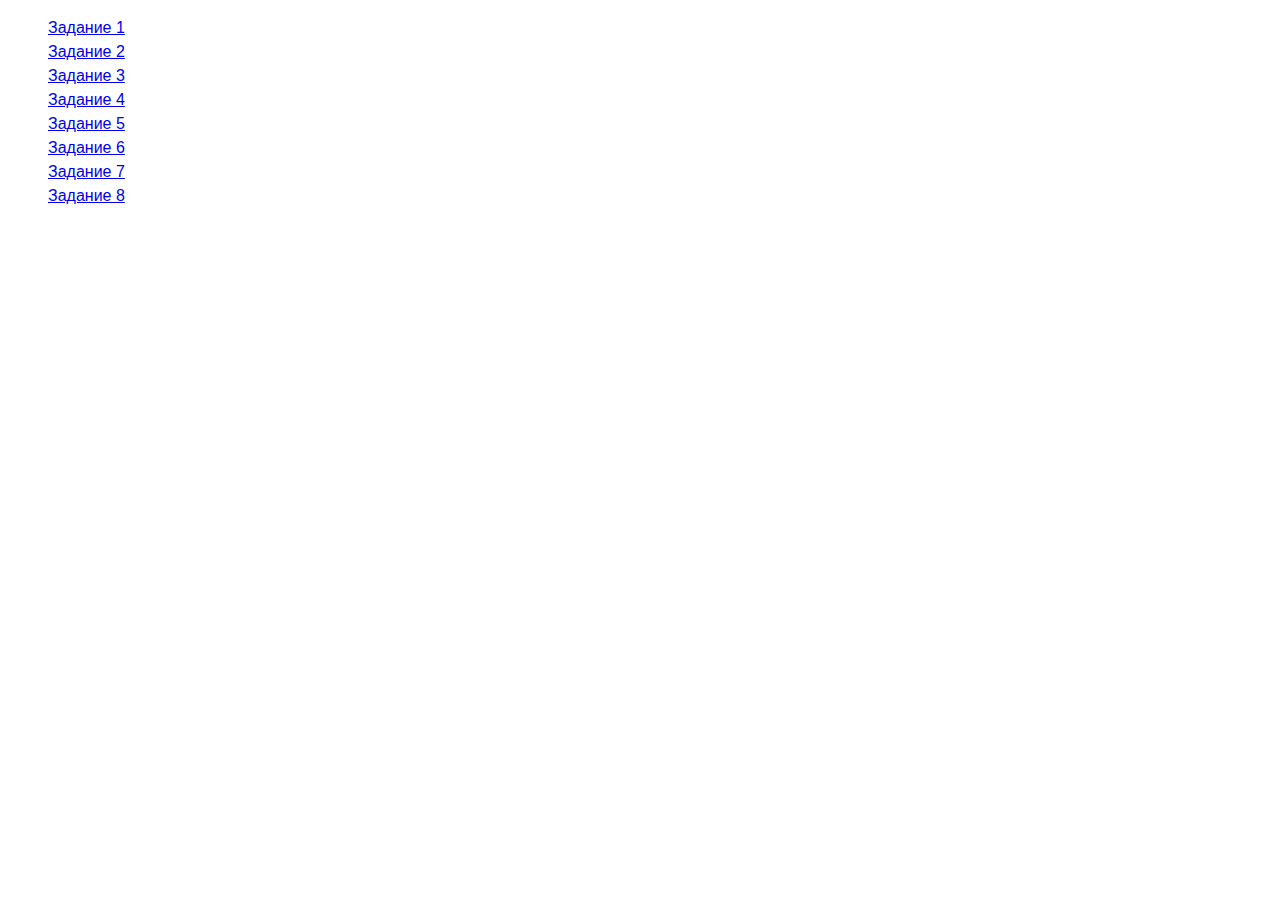
<file: index.html>
<!DOCTYPE html>
<html lang="ru">
  <head>
    <meta charset="UTF-8" />
    <meta http-equiv="X-UA-Compatible" content="IE=edge" />
    <meta name="viewport" content="width=device-width, initial-scale=1.0" />
    <title>Страница навигации</title>
    <link rel="stylesheet" href="https://cdnjs.cloudflare.com/ajax/libs/modern-normalize/1.0.0/modern-normalize.min.css" integrity="sha512-ISS7cAi1PEhQ8jnbJpJZMd29NlhNj4AWYyLOSp2CE/CsHxTCu+r+t0D2yoJudVrd0/8fTVPUVDzY5Tvli75u/g==" crossorigin="anonymous" />
    <link rel="stylesheet" href="./css/styles.css">
    <style>
      body {
        font-family: -apple-system, BlinkMacSystemFont, 'Segoe UI', Roboto,
          Oxygen, Ubuntu, Cantarell, 'Open Sans', 'Helvetica Neue', sans-serif;
        background-color: #fff;
        color: #424242;
        line-height: 1.5;
      }
    </style>
  </head>
  <body>
    <ul>
      <li><a href="task-01.html">Задание 1</a></li>
      <li><a href="task-02.html">Задание 2</a></li>
      <li><a href="task-03.html">Задание 3</a></li>
      <li><a href="task-04.html">Задание 4</a></li>
      <li><a href="task-05.html">Задание 5</a></li>
      <li><a href="task-06.html">Задание 6</a></li>
      <li><a href="task-07.html">Задание 7</a></li>
      <li><a href="task-08.html">Задание 8</a></li>
    </ul>
  </body>
</html>
</file>
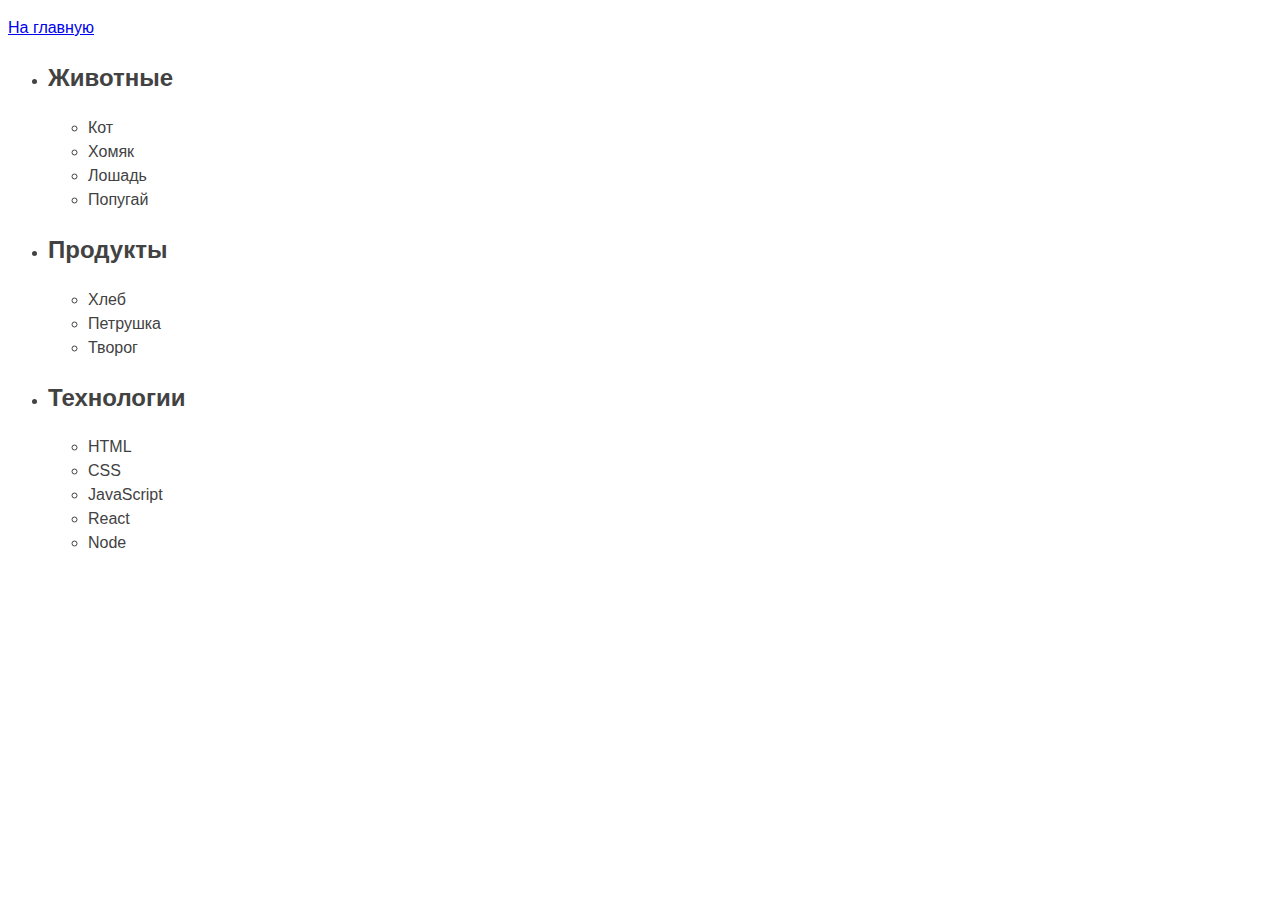
<file: task-01.html>
<!DOCTYPE html>
<html lang="ru">
  <head>
    <meta charset="UTF-8" />
    <meta http-equiv="X-UA-Compatible" content="IE=edge" />
    <meta name="viewport" content="width=device-width, initial-scale=1.0" />
    <title>Задание 1</title>
    <style>
      body {
        font-family: -apple-system, BlinkMacSystemFont, 'Segoe UI', Roboto,
          Oxygen, Ubuntu, Cantarell, 'Open Sans', 'Helvetica Neue', sans-serif;
        background-color: #fff;
        color: #424242;
        line-height: 1.5;
      }
    </style>
  </head>
  <body>
    <p><a href="index.html">На главную</a></p>

    <ul id="categories">
      <li class="item">
        <h2>Животные</h2>
    
        <ul>
          <li>Кот</li>
          <li>Хомяк</li>
          <li>Лошадь</li>
          <li>Попугай</li>
        </ul>
      </li>
      <li class="item">
        <h2>Продукты</h2>
    
        <ul>
          <li>Хлеб</li>
          <li>Петрушка</li>
          <li>Творог</li>
        </ul>
      </li>
      <li class="item">
        <h2>Технологии</h2>
    
        <ul>
          <li>HTML</li>
          <li>CSS</li>
          <li>JavaScript</li>
          <li>React</li>
          <li>Node</li>
        </ul>
      </li>
    </ul>


    <script src="js/task-01.js" type="module"></script>
  </body>
</html>
</file>
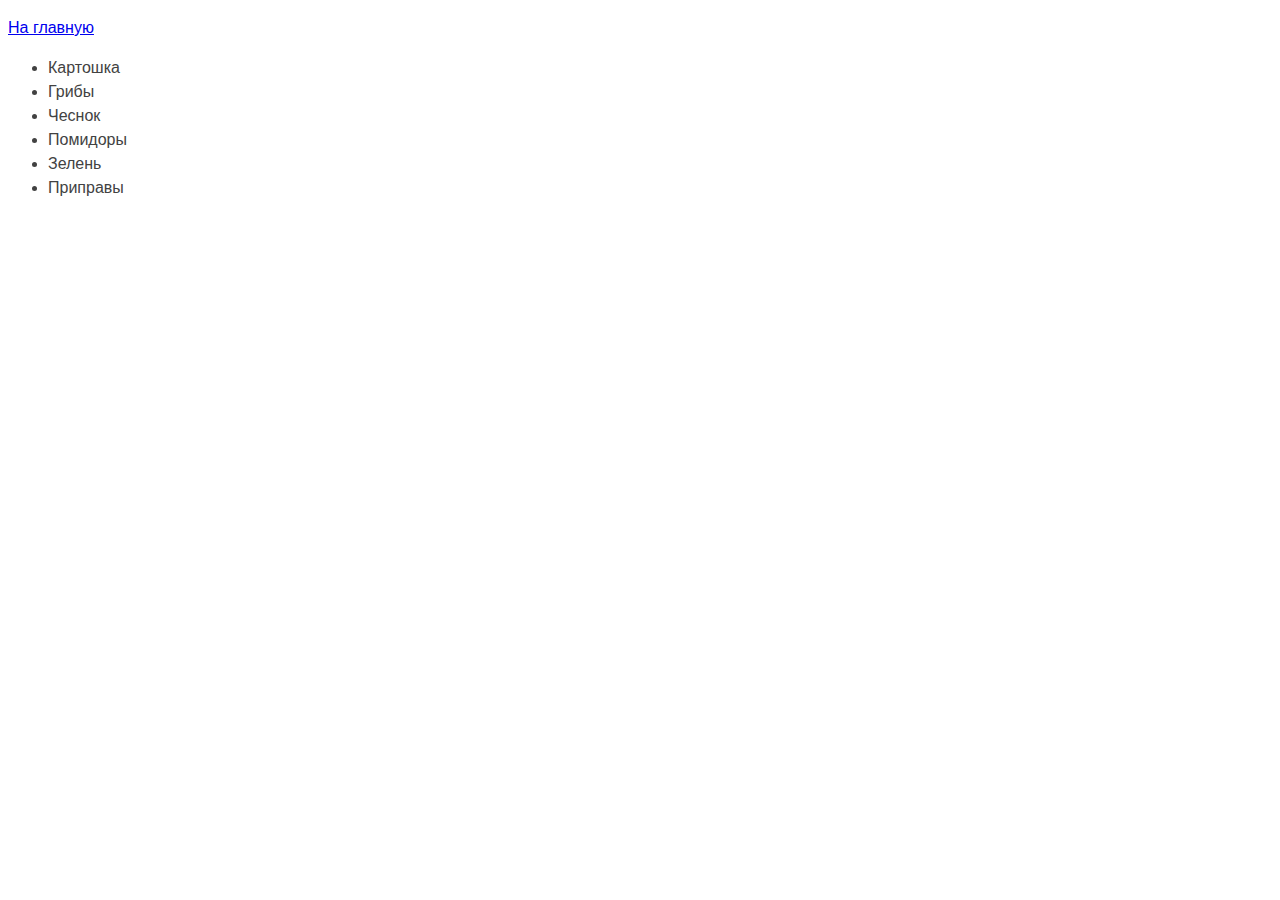
<file: task-02.html>
<!DOCTYPE html>
<html lang="ru">
  <head>
    <meta charset="UTF-8" />
    <meta http-equiv="X-UA-Compatible" content="IE=edge" />
    <meta name="viewport" content="width=device-width, initial-scale=1.0" />
    <title>Задание 2</title>
    <style>
      body {
        font-family: -apple-system, BlinkMacSystemFont, 'Segoe UI', Roboto,
          Oxygen, Ubuntu, Cantarell, 'Open Sans', 'Helvetica Neue', sans-serif;
        background-color: #fff;
        color: #424242;
        line-height: 1.5;
      }
    </style>
  </head>
  <body>
    <p><a href="index.html">На главную</a></p>


    <ul id="ingredients"></ul>


    <script src="js/task-02.js" type="module"></script> 
  </body>
</html>
</file>
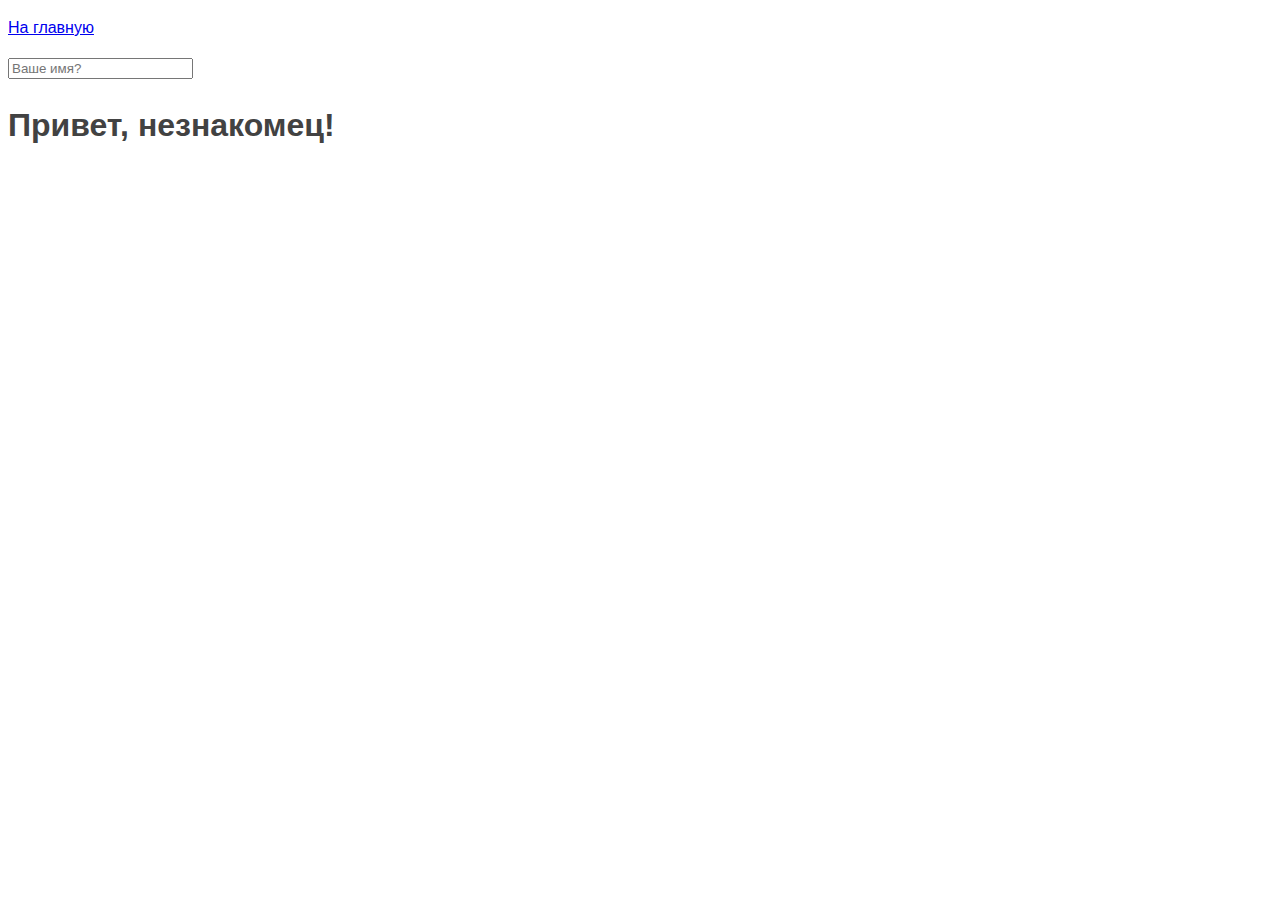
<file: task-05.html>
<!DOCTYPE html>
<html lang="ru">
  <head>
    <meta charset="UTF-8" />
    <meta http-equiv="X-UA-Compatible" content="IE=edge" />
    <meta name="viewport" content="width=device-width, initial-scale=1.0" />
    <title>Задание 5</title>
    <style>
      body {
        font-family: -apple-system, BlinkMacSystemFont, 'Segoe UI', Roboto,
          Oxygen, Ubuntu, Cantarell, 'Open Sans', 'Helvetica Neue', sans-serif;
        background-color: #fff;
        color: #424242;
        line-height: 1.5;
      }
    </style>
  </head>
  <body>
    <p><a href="index.html">На главную</a></p>


    <input type="text" placeholder="Ваше имя?" id="name-input" />
    <h1>Привет, <span id="name-output">незнакомец</span>!</h1>







    <script src="js/task-05.js" type="module"></script>
  </body>
</html>
</file>
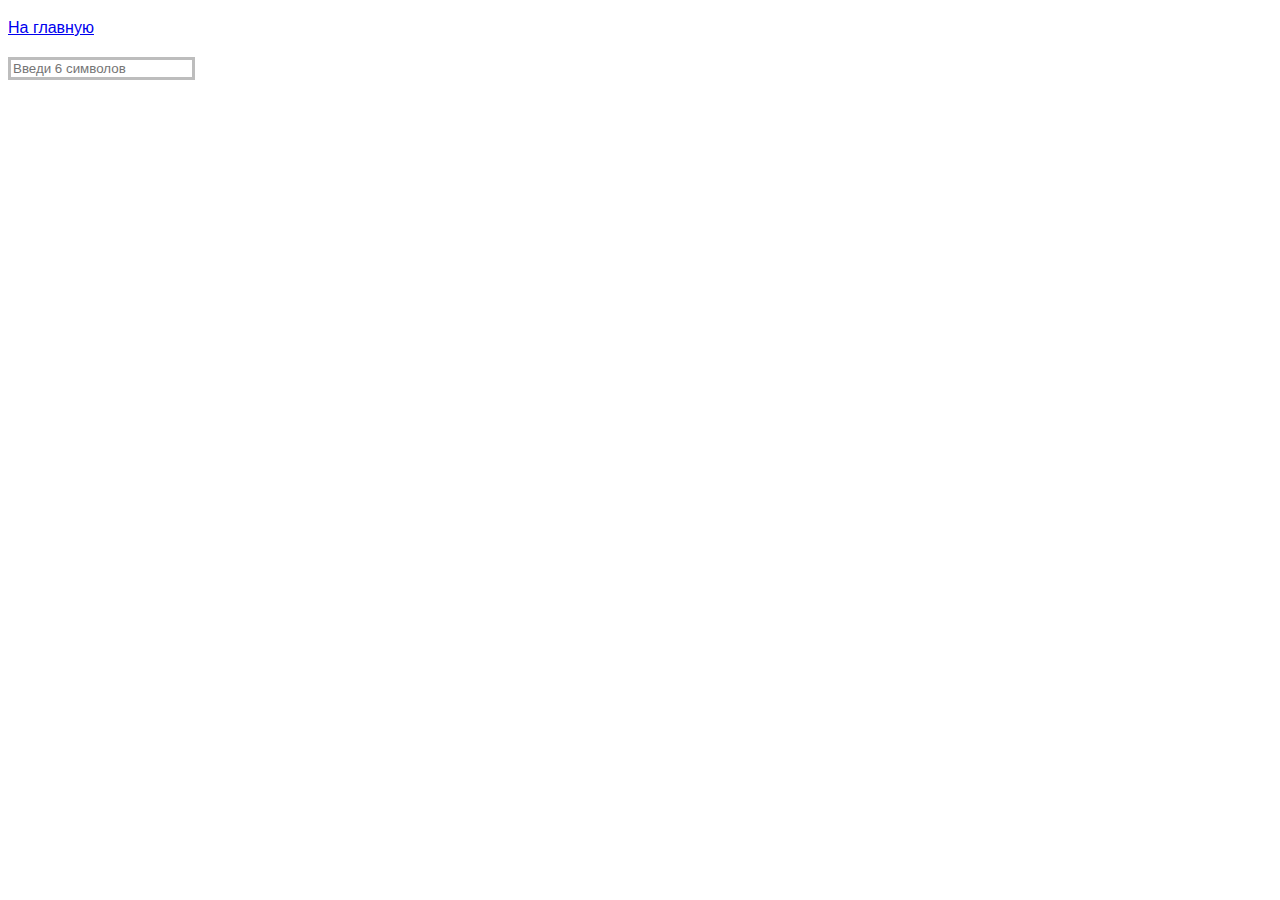
<file: task-06.html>
<!DOCTYPE html>
<html lang="ru">
  <head>
    <meta charset="UTF-8" />
    <meta http-equiv="X-UA-Compatible" content="IE=edge" />
    <meta name="viewport" content="width=device-width, initial-scale=1.0" />
    <title>Задание 6</title>
    <link rel="stylesheet" href="./css/styles.css">
    <style>
      body {
        font-family: -apple-system, BlinkMacSystemFont, 'Segoe UI', Roboto,
          Oxygen, Ubuntu, Cantarell, 'Open Sans', 'Helvetica Neue', sans-serif;
        background-color: #fff;
        color: #424242;
        line-height: 1.5;
      }
    </style>
  </head>
  <body>
    <p><a href="index.html">На главную</a></p>


    <input
    type="text"
    id="validation-input"
    data-length="6"
    placeholder="Введи 6 символов"
  />


    <script src="js/task-06.js" type="module"></script>
  </body>
</html>
</file>
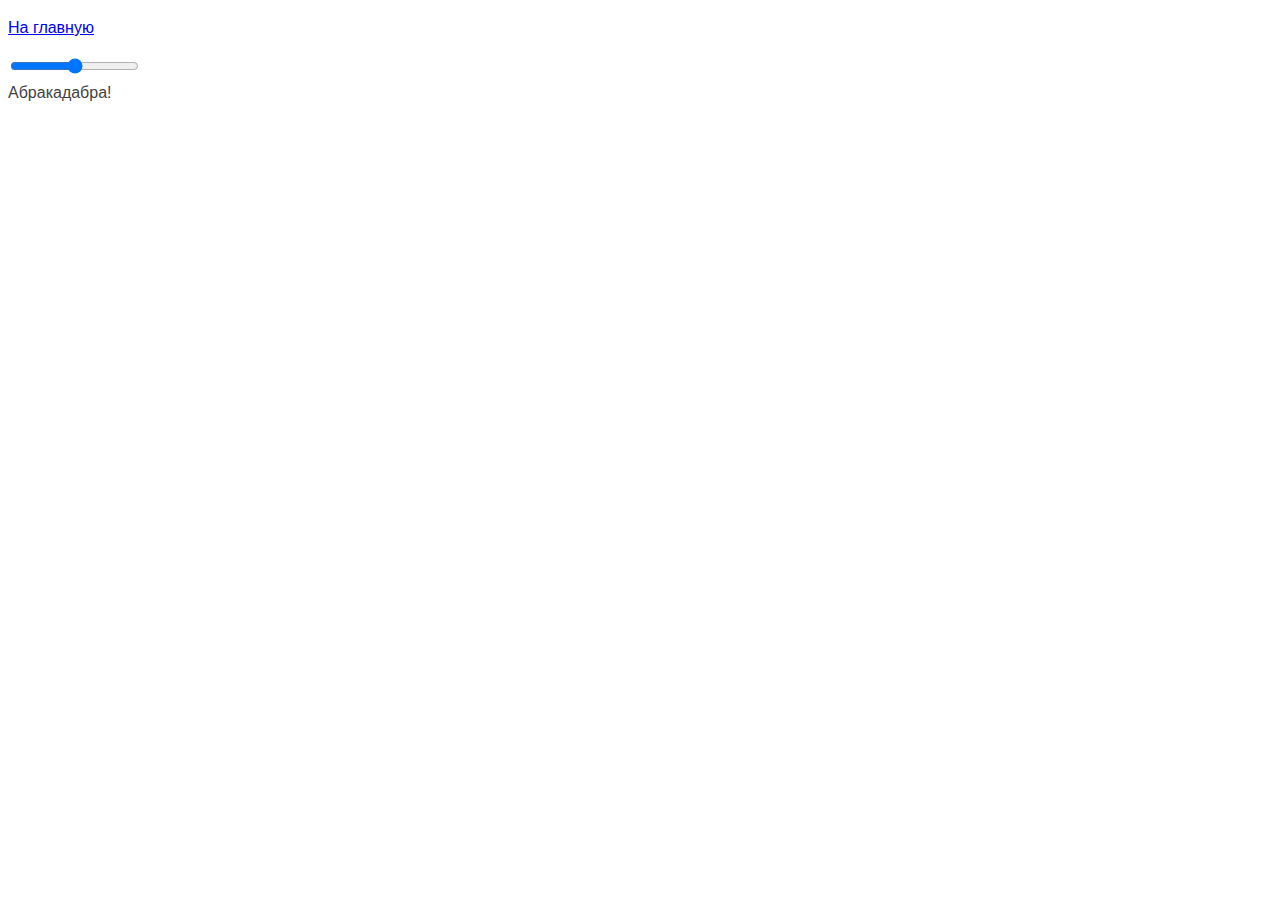
<file: task-07.html>
<!DOCTYPE html>
<html lang="ru">
  <head>
    <meta charset="UTF-8" />
    <meta http-equiv="X-UA-Compatible" content="IE=edge" />
    <meta name="viewport" content="width=device-width, initial-scale=1.0" />
    <title>Задание 7</title>
    <style>
      body {
        font-family: -apple-system, BlinkMacSystemFont, 'Segoe UI', Roboto,
          Oxygen, Ubuntu, Cantarell, 'Open Sans', 'Helvetica Neue', sans-serif;
        background-color: #fff;
        color: #424242;
        line-height: 1.5;
      }
    </style>
  </head>
  <body>
    <p><a href="index.html">На главную</a></p>


    <input id="font-size-control" type="range" />
    <br />
    <span id="text">Абракадабра!</span>

    <script src="js/task-07.js" type="module"></script>
  </body>
</html>
</file>
<file: css/styles.css>
/* ------------------task-03------------------------> */

body {
  font-family: -apple-system, BlinkMacSystemFont, 'Segoe UI', Roboto, Oxygen,
    Ubuntu, Cantarell, 'Open Sans', 'Helvetica Neue', sans-serif;
  background-color: #fff;
  color: #424242;
  line-height: 1.5;
}

#gallery {
  display: grid;
  grid-template-rows: 1fr;
  /* grid-template-columns: 1fr 1fr 1fr; */
  grid-template-columns: repeat(3, 1fr);
  grid-gap: 3vw;
}

ul {
  list-style: none;
}

img {
  max-width: 100%;
  height: auto;
}

/* ------------------task-06------------------------> */

#validation-input {
  border: 3px solid #bdbdbd;
}

#validation-input.valid {
  border-color: #4caf50;
}

#validation-input.invalid {
  border-color: #f44336;
}
</file>
